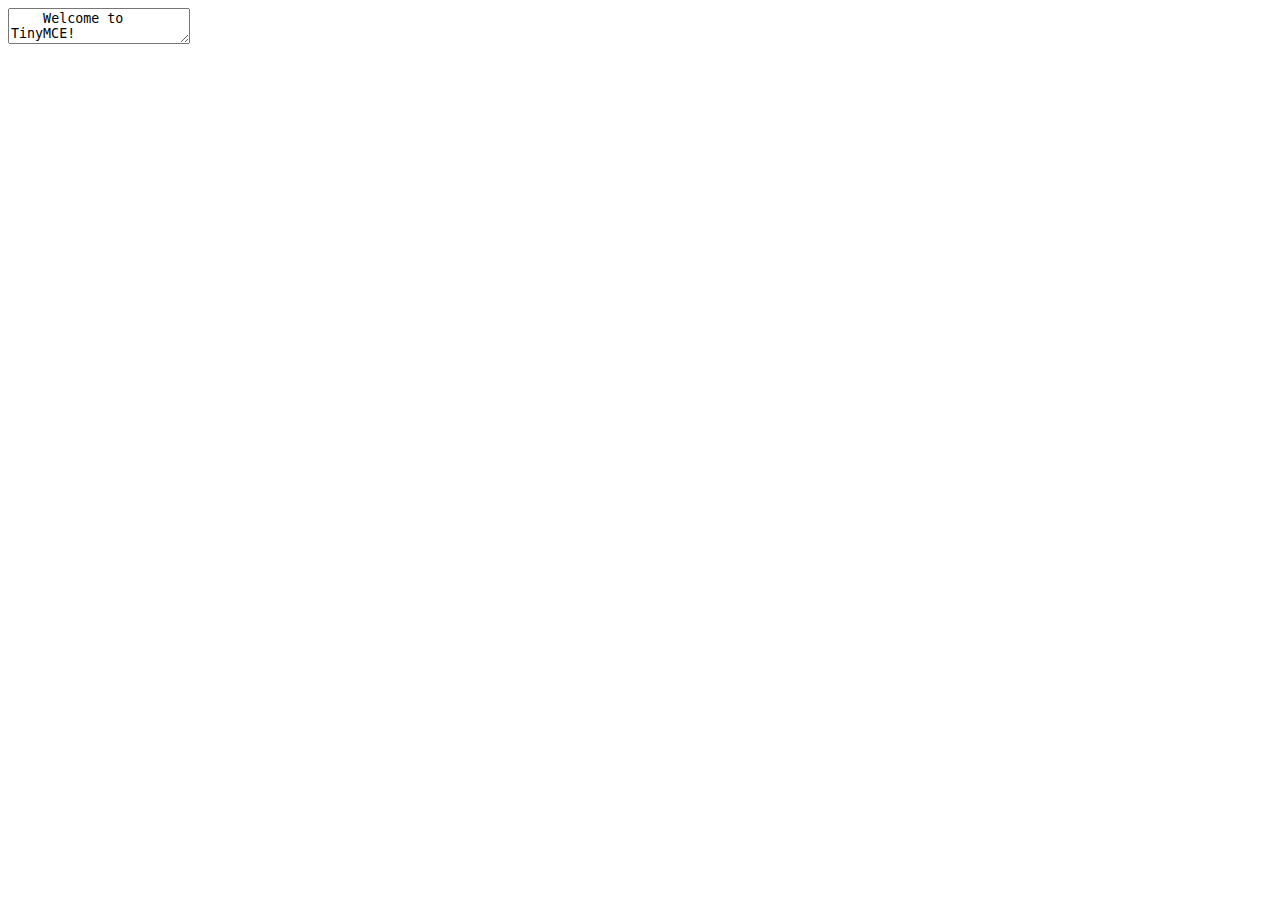
<file: blog/tiny.html>
<!DOCTYPE html>
<html>
<head>
  <script src="https://cdn.tiny.cloud/1/yfls3n76eggs99dblfkqj8bvg1oj0ebvabfzx49f9ccw9r8r/tinymce/6/tinymce.min.js" referrerpolicy="origin"></script>
</head>
<body>
  <textarea>
    Welcome to TinyMCE!
  </textarea>
  <script>
    tinymce.init({
      selector: 'textarea',
      plugins: 'anchor autolink charmap codesample emoticons image link lists media searchreplace table visualblocks wordcount checklist mediaembed casechange export formatpainter pageembed linkchecker a11ychecker tinymcespellchecker permanentpen powerpaste advtable advcode editimage tinycomments tableofcontents footnotes mergetags autocorrect typography inlinecss',
      toolbar: 'undo redo | blocks fontfamily fontsize | bold italic underline strikethrough | link image media table mergetags | addcomment showcomments | spellcheckdialog a11ycheck typography | align lineheight | checklist numlist bullist indent outdent | emoticons charmap | removeformat',
      tinycomments_mode: 'embedded',
      tinycomments_author: 'Author name',
      mergetags_list: [
        { value: 'First.Name', title: 'First Name' },
        { value: 'Email', title: 'Email' },
      ],
    });
  </script>
</body>
</html>
</file>
